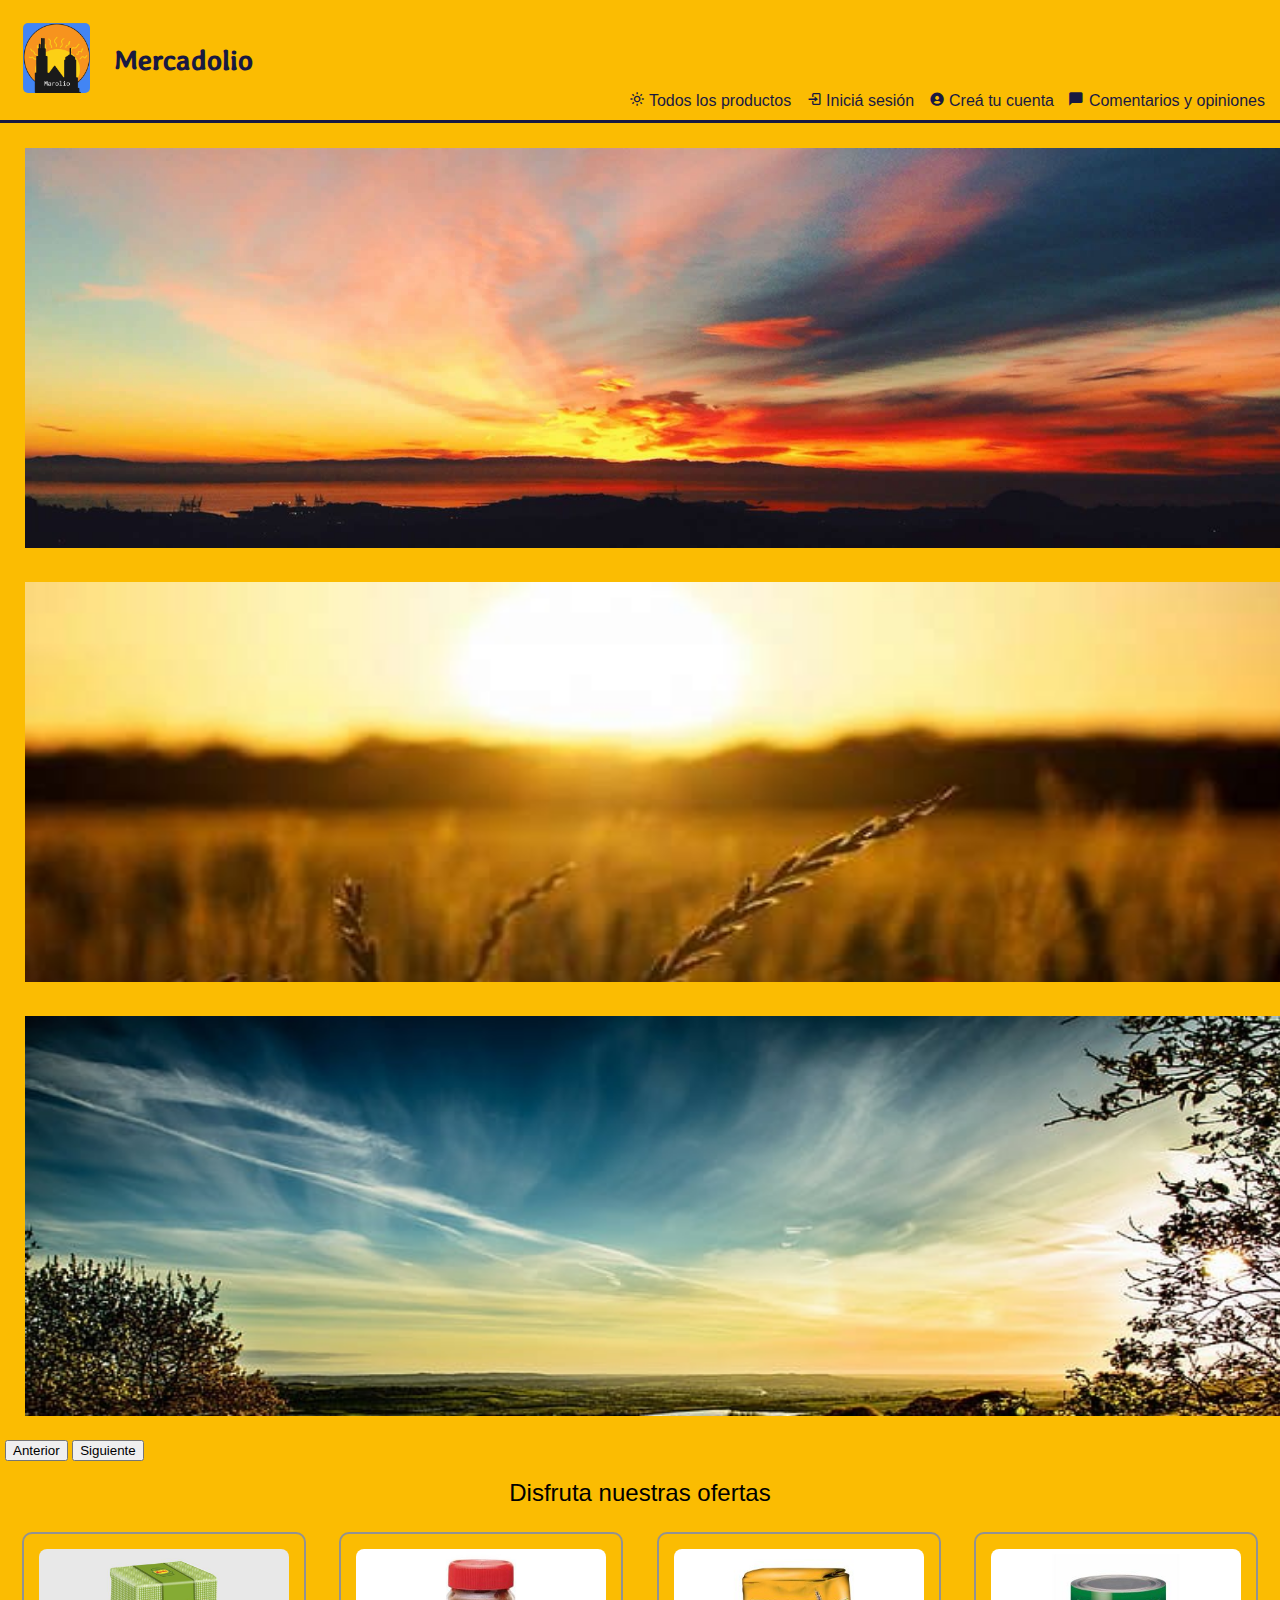
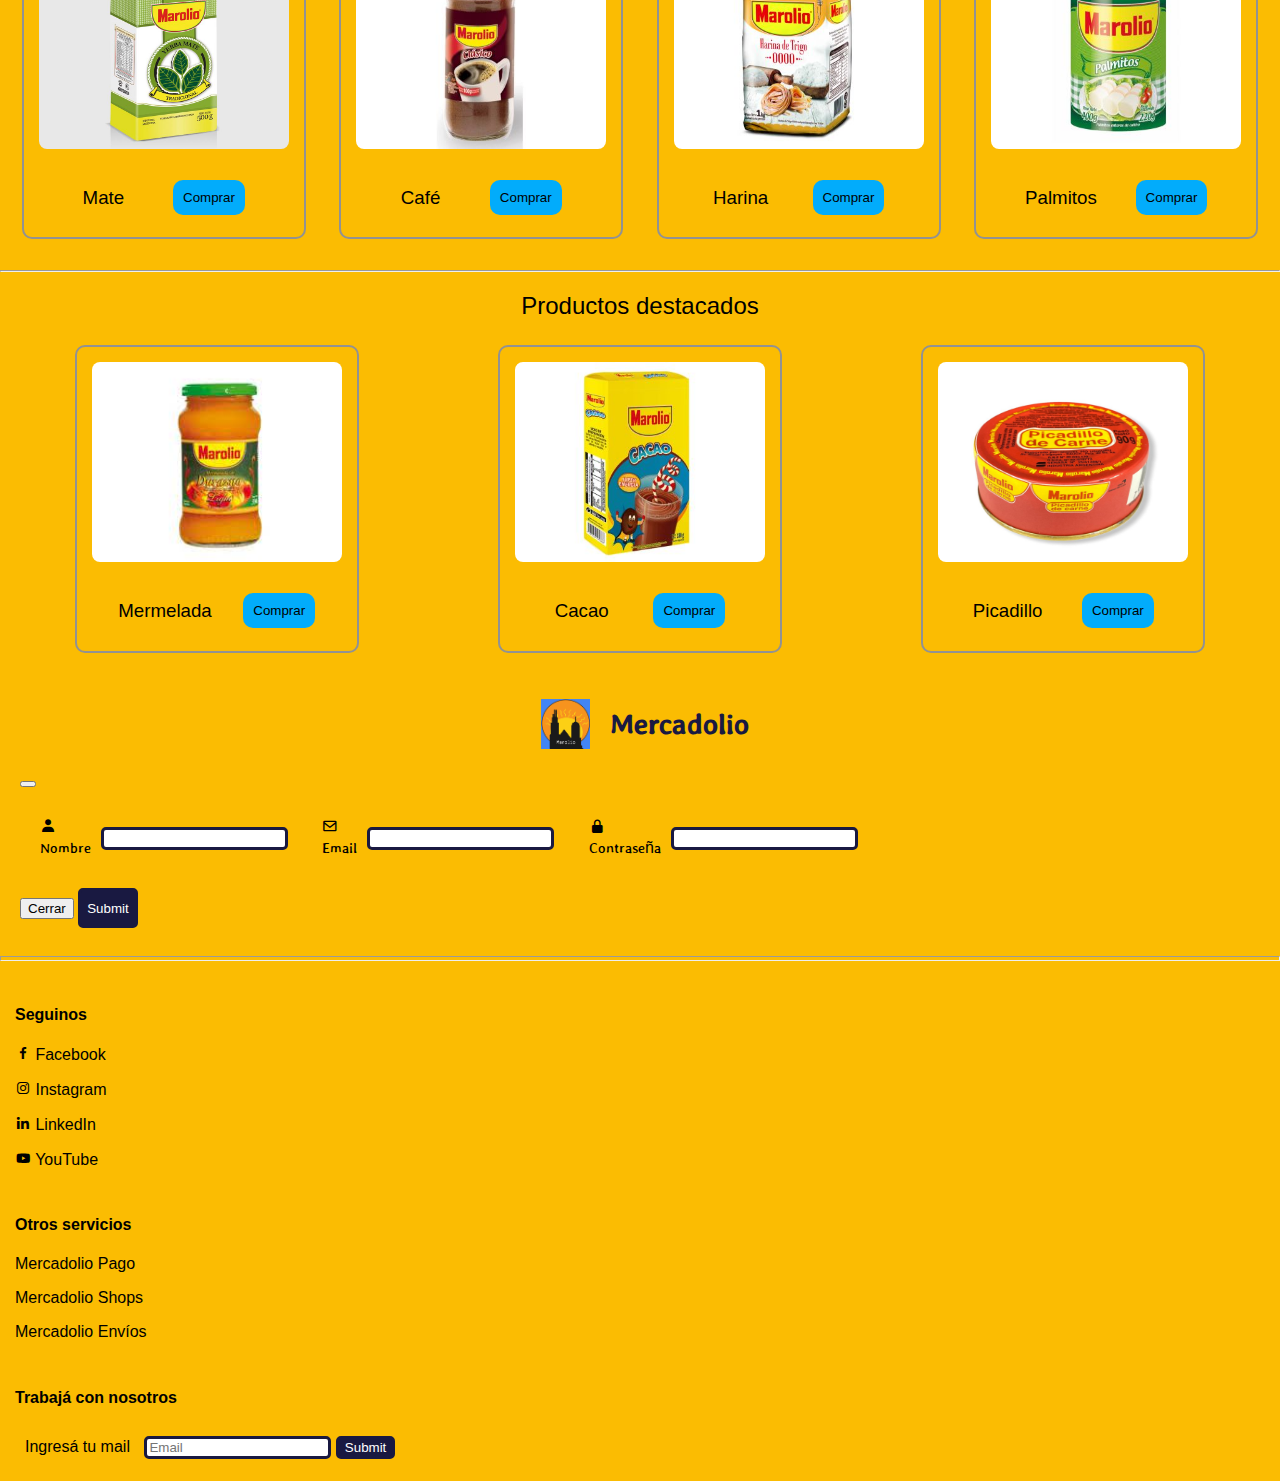
<file: index.html>
<!DOCTYPE html>
<html>
    <head>
        <meta charset="UTF-8">
        <title>Mercadolio</title>
        <link rel="stylesheet" href="mercadolio.css">
        <link rel="stylesheet" href="registro.css">
        <link rel="preconnect" href="https://fonts.googleapis.com">
        <link rel="preconnect" href="https://fonts.gstatic.com" crossorigin>
        <link href="https://fonts.googleapis.com/css2?family=Stylish&display=swap" rel="stylesheet">
        <link href='https://unpkg.com/boxicons@2.1.4/css/boxicons.min.css' rel='stylesheet'>
        <link rel="icon" href="iconom.png">
        <link href="https://cdn.jsdelivr.net/npm/bootstrap@5.1.3/dist/css/bootstrap.min.css" rel="stylesheet" 
        integrity="sha384-1BmE4kWBq78iYhFldvKuhfTAU6auU8tT94WrHftjDbrCEXSU1oBoqyl2QvZ6jIW3" crossorigin="anonymous">
        <script src="https://cdn.jsdelivr.net/npm/bootstrap@5.2.2/dist/js/bootstrap.bundle.min.js" integrity="sha384-OERcA2EqjJCMA+/3y+gxIOqMEjwtxJY7qPCqsdltbNJuaOe923+mo//f6V8Qbsw3" crossorigin="anonymous"></script>
    </head>
    <body>
        <header>
            <div id="jeder">
            <table>
                <tr>
                    <td><img src="iconom.png" alt="icono" id="icono"> </td>
                    <td><h1>Mercadolio</h1></td>
                    <td></td>
                </tr>
            </table>
            <nav>
                <div class="barra barra1">
                    <a href="todoslosproductos.html" class="transition"><i class='bx bx-sun'></i> Todos los productos</a>
                </div>
                <div class="barra barra2">
                    <a href="#exampleModal" class="transition" data-bs-toggle="modal" data-bs-target="#exampleModal"><i class='bx bx-log-in'></i> Iniciá sesión</a>
                </div>
                <div class="barra barra3">
                    <a href="#exampleModal" class="transition" data-bs-toggle="modal" data-bs-target="#exampleModal"><i class='bx bxs-user-circle'></i> Creá tu cuenta</a>
                </div>
                <div class="barra barra4"><a href="comentarios.html" class="transition"><i class='bx bxs-comment'></i> Comentarios y opiniones</a></div>
            </nav>
            </div>
        </header>
        <main>
            <div id="carouselExampleControls" class="carousel slide" data-bs-ride="carousel">
                <div class="carousel-inner">
                    <div class="carousel-item active">
                        <img src="portada.jpg"
                            class="d-block w-100" alt="uwu">
                    </div>
                    <div class="carousel-item active">
                        <img src="portada2.jpg"
                            class="d-block w-100" alt="uwu">
                    </div>
                    <div class="carousel-item ">
                        <img src="portada3.jpg"
                            class="d-block w-100" alt="uwu">
                    </div>
                </div>
                <button class="carousel-control-prev" type="button" data-bs-target="#carouselExampleControls" data-bs-slide="prev">
                    <span class="carousel-control-prev-icon" aria-hidden="true"></span>
                    <span class="visually-hidden">Anterior</span>
                </button>
                <button class="carousel-control-next" type="button" data-bs-target="#carouselExampleControls" data-bs-slide="next">
                    <span class="carousel-control-next-icon" aria-hidden="true"></span>
                    <span class="visually-hidden">Siguiente</span>
                </button>
            </div>    
            

            <h2>Disfruta nuestras ofertas</h2>

            <div class="seccion">
                <div class="card">
                    <img src="mate.jpg" alt="mate" class="card-img-top">
                    <div class="card-title">
                        <h3>Mate</h3>
                        <button class="btn btn-primary">Comprar</button>
                    </div>
                </div>
                <div class="card">
                    <img src="cafe.jpg" alt="café" class="card-img-top">
                    <div class="card-title">
                        <h3>Café</h3>
                        <button class="btn btn-primary">Comprar</button>
                    </div>
                </div>
                <div class="card">
                    <img src="harina.jpg" alt="harina" class="card-img-top">
                    <div class="card-title">
                        <h3>Harina</h3>
                        <button class="btn btn-primary">Comprar</button>
                    </div>
                </div>
                <div class="card">
                    <img src="palmitos.jpg" alt="palmitos" class="card-img-top">
                    <div class="card-title">
                        <h3>Palmitos</h3>
                        <button class="btn btn-primary">Comprar</button>
                    </div>
                </div>
            </div>
            <br><hr>
            <h2>Productos destacados</h2>
            <div class="seccion">
                <div class="card">
                    <img src="mermelada.jpg" alt="mermelada" class="card-img-top">
                    <div class="card-title">
                        <h3>Mermelada</h3>
                        <button class="btn btn-primary">Comprar</button>
                    </div>
                </div>
                <div class="card">
                    <img src="cacao.jpg" alt="cacao" class="card-img-top">
                    <div class="card-title">
                        <h3>Cacao</h3>
                        <button class="btn btn-primary">Comprar</button>
                    </div>
                </div>
                <div class="card">
                    <img src="picadillo.jpg" alt="picadillo" class="card-img-top">
                    <div class="card-title">
                        <h3>Picadillo</h3>
                        <button class="btn btn-primary">Comprar</button>
                    </div>
                </div>
            </div>
            <div class="modal fade" id="exampleModal" tabindex="-1" aria-labelledby="exampleModalLabel" aria-hidden="true">
                <div class="modal-dialog">
                  <div class="modal-content">
                    <div class="modal-header">
                        <div class="headreg">
                            <img src="iconom.png" alt="ícono">
                            <h1 class="modal-title fs-5" id="exampleModalLabel">Mercadolio</h1>
                        </div>
                      <button type="button" class="btn-close" data-bs-dismiss="modal" aria-label="Close"></button>
                    </div>
                    <div class="modal-body">
                        <form>
                            <div class="datos">
                                <label for="nombre"><i class='bx bxs-user'></i><br>Nombre</label>
                                <input type="text">
                            </div>
                            <div class="datos">
                                <label for="email"><i class='bx bx-envelope'></i><br>Email</label>
                                <input type="email">
                            </div>
                            <div class="datos">
                                <label for="contraseña"><i class='bx bxs-lock-alt'></i><br>Contraseña</label>
                                <input type="password">
                            </div>
                        </form>
                    </div>
                    <div class="modal-footer">
                      <button type="button" class="btn btn-secondary" data-bs-dismiss="modal">Cerrar</button>
                      <input type="submit">
                    </div>
                  </div>
                </div>
              </div>
        </main>
        <hr id="hr">
        <footer>
            <div class="container">
                <div class="row">
                    <div class="col-4">
                        <h4>Seguinos</h4>
                        <p><i class='bx bxl-facebook'></i> Facebook</p>
                        <p><i class='bx bxl-instagram'></i> Instagram</p>
                        <p><i class='bx bxl-linkedin'></i> LinkedIn</p>
                        <p><i class='bx bxl-youtube'></i> YouTube</p>
                    </div>
                    <div class="col-4">
                        <h4>Otros servicios</h4>
                        <p>Mercadolio Pago</p>
                        <p>Mercadolio Shops</p>
                        <p>Mercadolio Envíos</p>
                    </div>
                    <div class="col-4">
                        <h4>Trabajá con nosotros</h4>
                        <form>
                            <label for="email" id="label">Ingresá tu mail</label>
                            <input type="email" placeholder="Email">
                            <input type="submit" id="submit">
                        </form>
                    </div>
                </div>
            </div>
        </footer>
    </body>
</html>
</file>
<file: mercadolio.css>
body{
    margin: 0px;
}

header{
    background-color: #fbbc02;
    position: sticky;
    padding-top: 5px;
    padding-bottom: 5px;
    padding-left: 5px;
    padding-right: 5px;
    display: block;
    border-bottom: solid rgb(25, 25, 65);
}

h1{
    font-family: 'Stylish', sans-serif;
    color: rgb(25, 25, 65);
    display: inline-block;
    margin-left: 10px;
}

#icono{
    height: 70px;
    margin-left: 10px;
    border-radius: 5px;
}

div{
    padding: 5px;
    font-family: Arial, Helvetica, sans-serif;
}

a:link, a:hover, a:active, a:visited{
    text-decoration: none;
    color: rgb(25, 25, 65);
}

.transition{
    font-size: 16px;
    transition:.2s ease-in;
}

.transition:hover{
    font-size: 17px;
    color: #191941;
}

.barra{
    display: inline;
    box-sizing: border-box;
    position: relative;
}

#carouselExampleControls{
    display: inline-block;
    object-position: top;
    background-size: cover;
    height: 350px;
    width: 100%;    
}

#jeder{
    display: flex;
    align-items: flex-end;
    justify-content: space-between;
}

h2{
    display: flex;
    font-family: sans-serif;
    align-items: center;
    justify-content: center;
    font-weight: 10;
}

h3{
    display: flex;
    font-family: sans-serif;
    align-items: center;
    justify-content: center;
    font-weight: 10;
}

.seccion{
    display: flex;
    justify-content: space-around;
}

.card{
    border-radius: 10px;
    border: solid 2px #929292;
    font-family: sans-serif;
    font-weight: 10;
}

.card-img-top{
    width: 250px;
    height: 200px;
    border-radius: 8px;
}

.card-title{
    display: flex;
    justify-content: space-evenly;
    align-items: center;
}

.btn-primary{
    background-color: #02acfb;
    border: 0px;
    border-radius: 10px;
    height: fit-content;
    padding: 10px;
    font-family: sans-serif;
}

.imgdest{
    width: 300px;
    height: 250px;
    border-radius: 8px;
}

.w-100{
    height: 400px;
    width: 100%;
}

#hr{
    height: 3px;
}

#label{
    font-family: sans-serif;
}

#submit{
    height: min-content;
}
</file>
<file: registro.css>
body{
    background-color: #fbbc02;
}

img{
    height: 50px;
    margin: 10px;
}

.registro{
    width: fit-content;
    height: fit-content;
    background-color: aliceblue;
    position: absolute;
    transform: translate(-50%, -50%);
    left: 50%;
    top: 50%;
    right: 50%;
    padding: 50px;
    border-radius: 40px;
}

.headreg{
    display: flex;
    align-items: center;
    justify-content: center;
}

h1{
    font-family: 'Stylish', sans-serif;
    color: rgb(25, 25, 65);
    display: inline-block;
    margin-left: 10px;
}

.datos{
    display: inline-flex;
    margin: 5px;
    align-items: center;
}

label{
    font-family: 'Stylish', sans-serif;
    color: black;
    display: inline-block;
    margin: 10px;
}

input{
    height: fit-content;
    border-radius: 5px;
    border: solid rgb(25, 25, 65);
}

input:hover{
    border: solid orange;
}

input[type="submit"]{
    background-color: rgb(25, 25, 65);
    color: #ffffff;
    height: 40px;
}

input[type="submit"]:hover{
    background-color: #fbbc02;
    color: rgb(25, 25, 65);
}
</file>
